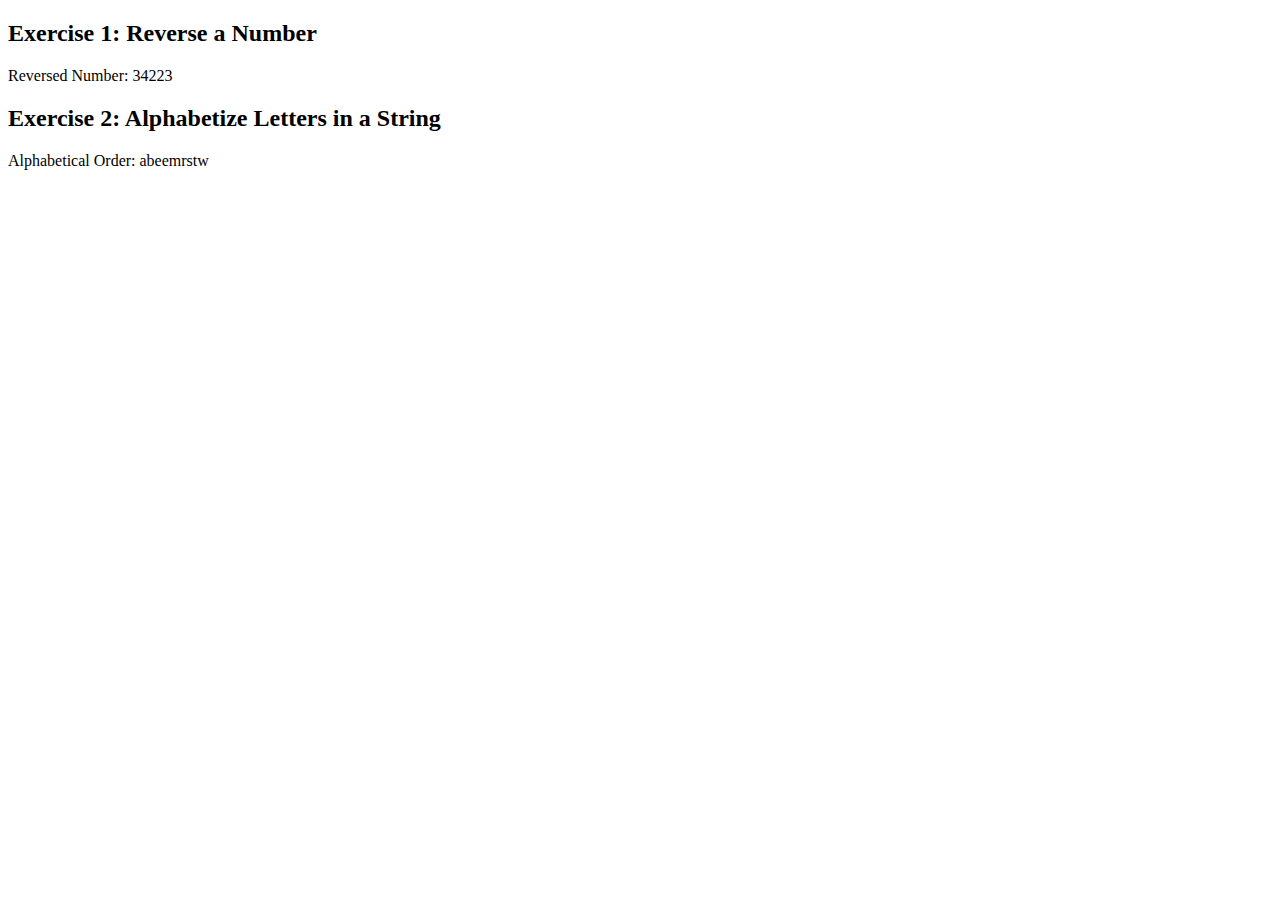
<file: excercise 1 and 2/index.html>
<!DOCTYPE html>
<html>
<head>
  <title>JavaScript Exercises</title>
</head>
<body>

  <h2>Exercise 1: Reverse a Number</h2>
  <p id="reverseResult"></p>

  <h2>Exercise 2: Alphabetize Letters in a String</h2>
  <p id="alphabetResult"></p>

  <script>
    // Exercise 1: Reverse a number
    function reverseNumber(num) {
      let reversed = num.toString().split('').reverse().join('');
      return parseInt(reversed);
    }

    let x = 32243;
    document.getElementById("reverseResult").innerText = "Reversed Number: " + reverseNumber(x);

    // Exercise 2: Alphabetize characters in a string
    function alphabetOrder(str) {
      return str.split('').sort().join('');
    }

    let inputString = "webmaster";
    document.getElementById("alphabetResult").innerText = "Alphabetical Order: " + alphabetOrder(inputString);
  </script>

</body>
</html>
</file>
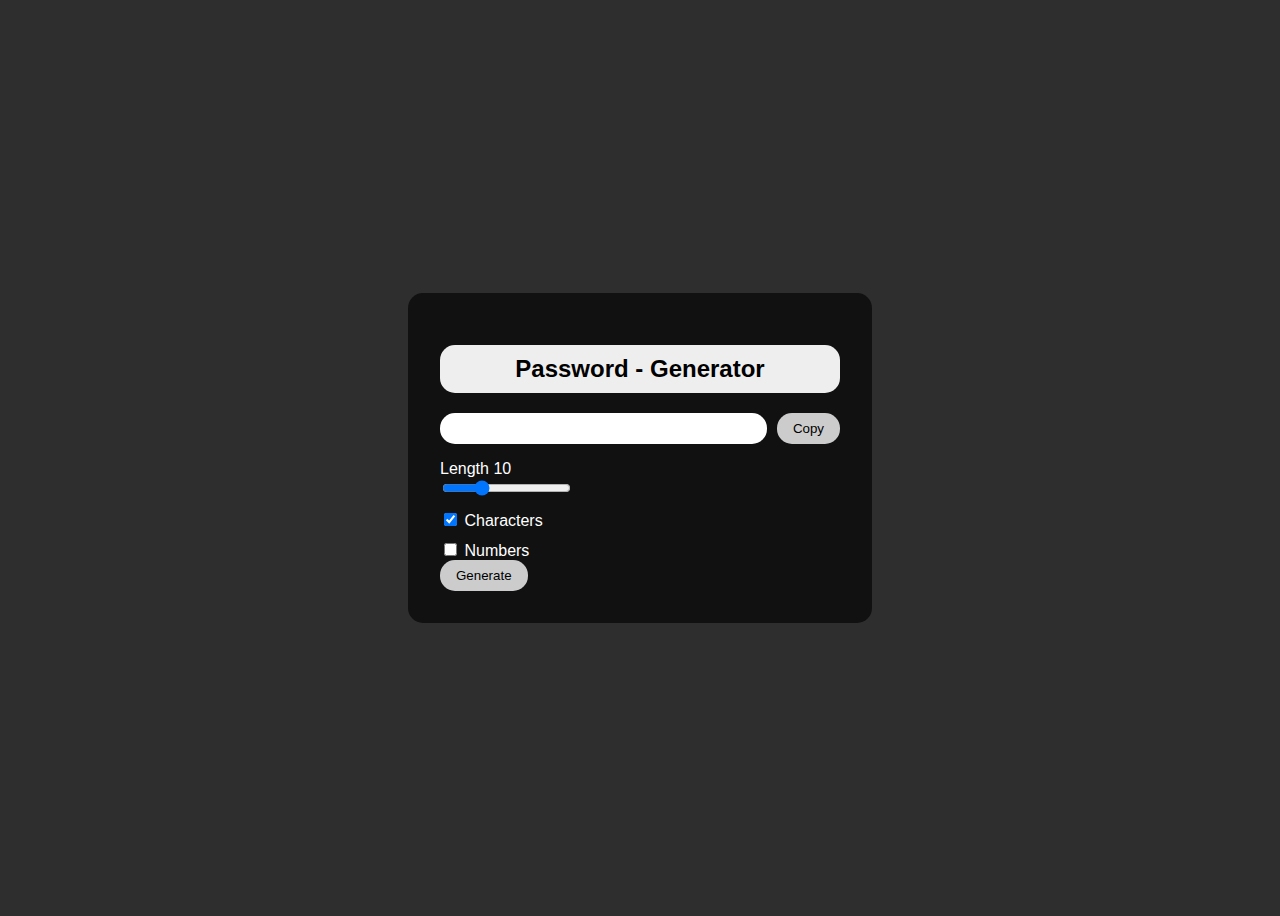
<file: password generator/index.html>
<!DOCTYPE html>
<html lang="en">
<head>
  <meta charset="UTF-8">
  <title>Password Generator</title>
  <link rel="stylesheet" href="style.css">
</head>
<body>
  <div class="container">
    <h2>Password - Generator</h2>
    <div class="output-group">
      <input type="text" id="password" readonly>
      <button onclick="copyPassword()">Copy</button>
    </div>
    <div class="controls">
      <label>Length <span id="length-value">10</span></label>
      <input type="range" min="6" max="20" value="10" id="length">
      <label><input type="checkbox" id="includeChars" checked> Characters</label>
      <label><input type="checkbox" id="includeNums"> Numbers</label>
      <button onclick="generatePassword()">Generate</button>
    </div>
  </div>

  <script src="script.js"></script>
</body>
</html>
</file>
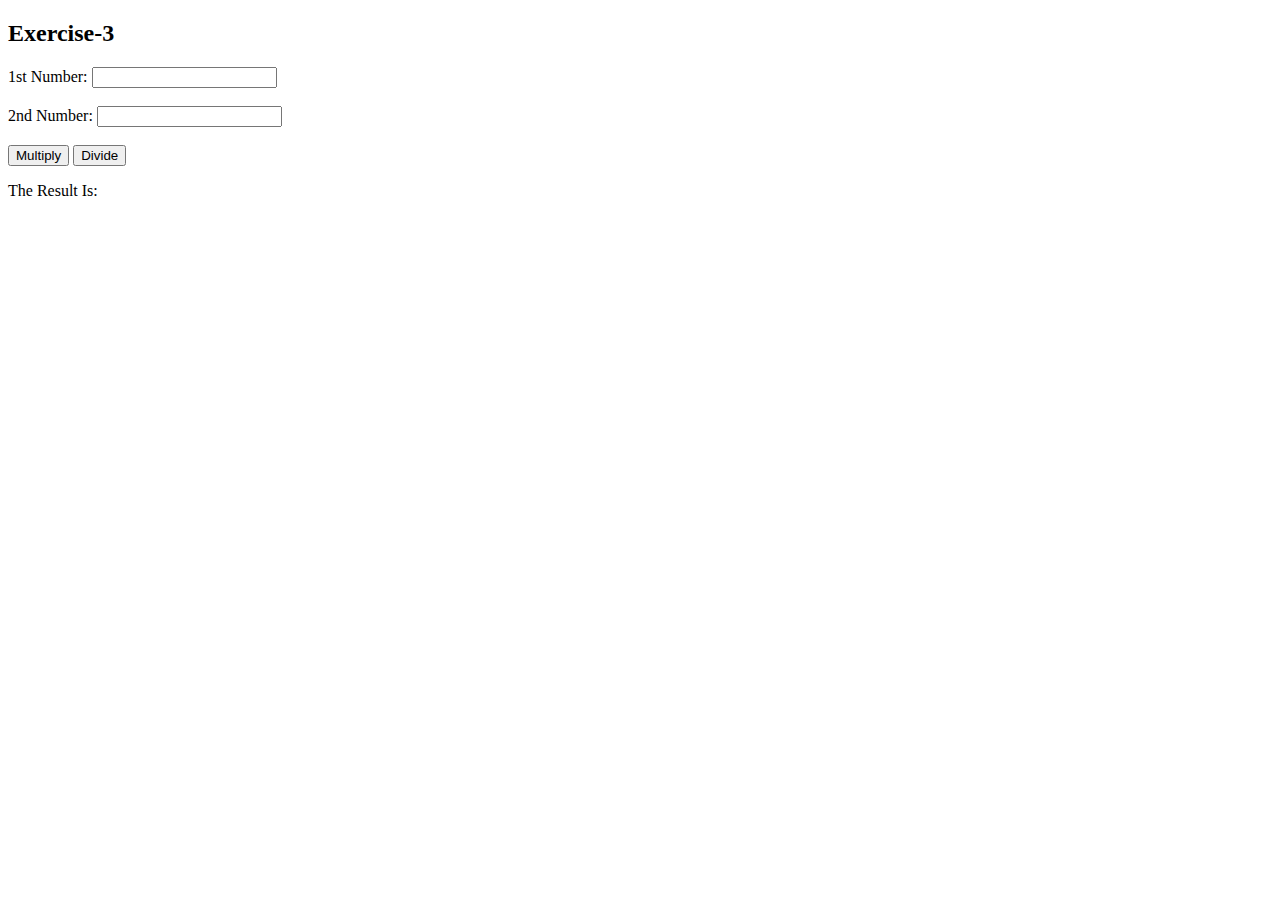
<file: task2/index.html>
<!DOCTYPE html>
<html>
<head>
  <title>Multiply and Divide Two Numbers</title>
  <script>
    function multiply() {
      var num1 = document.getElementById("num1").value;
      var num2 = document.getElementById("num2").value;
      var result = parseFloat(num1) * parseFloat(num2);
      document.getElementById("result").innerText = "The Result Is: " + result;
    }

    function divide() {
      var num1 = document.getElementById("num1").value;
      var num2 = document.getElementById("num2").value;
      if (parseFloat(num2) === 0) {
        document.getElementById("result").innerText = "Division by zero is not allowed.";
      } else {
        var result = parseFloat(num1) / parseFloat(num2);
        document.getElementById("result").innerText = "The Result Is: " + result;
      }
    }
  </script>
</head>
<body>

  <h2>Exercise-3</h2>
  <form>
    1st Number: <input type="text" id="num1"><br><br>
    2nd Number: <input type="text" id="num2"><br><br>
    <input type="button" value="Multiply" onclick="multiply()">
    <input type="button" value="Divide" onclick="divide()">
  </form>

  <p id="result">The Result Is: </p>

</body>
</html>
</file>
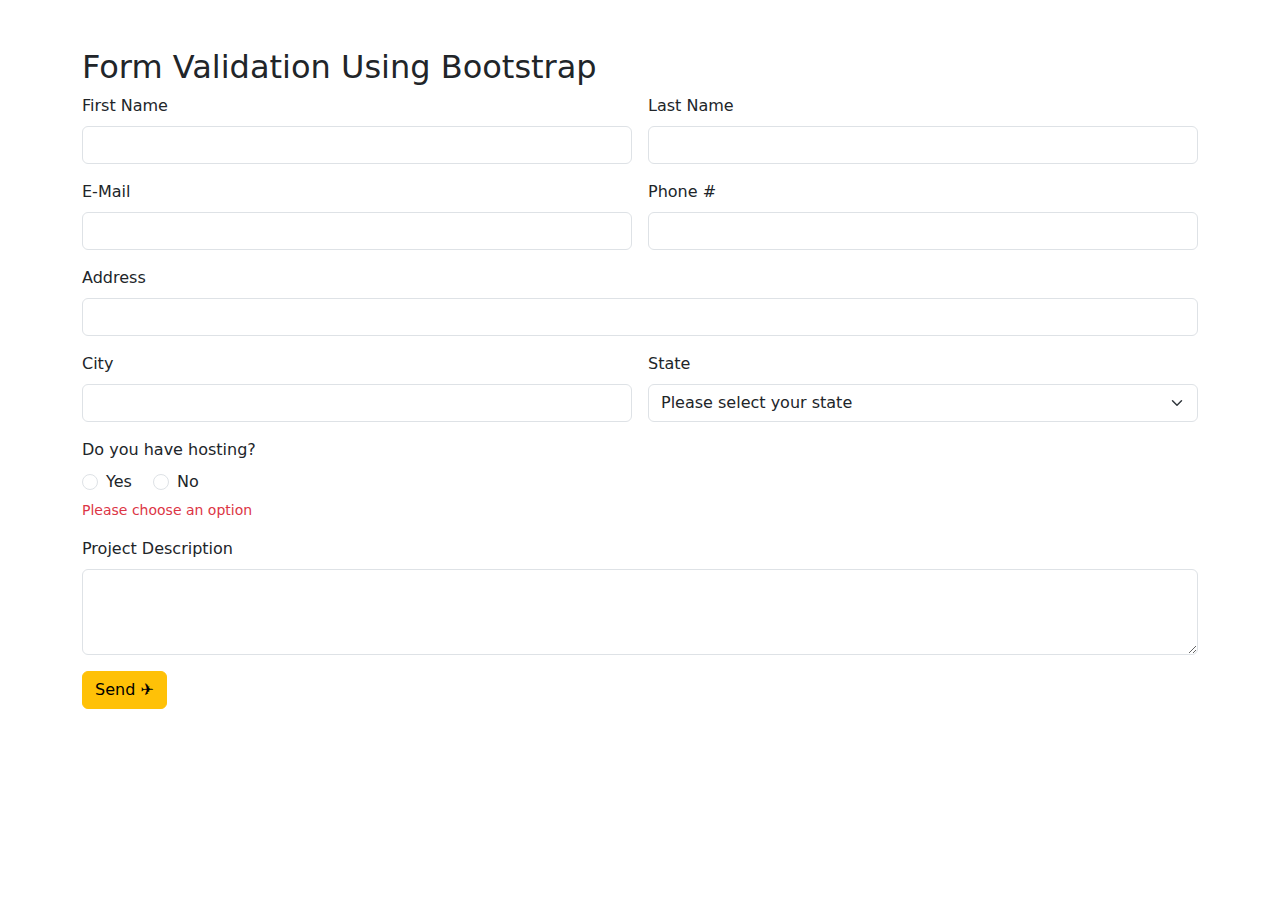
<file: task3/index.html>
<!DOCTYPE html>
<html>
<head>
  <title>Bootstrap Form Validation</title>
  <!-- Bootstrap CSS -->
  <link href="https://cdn.jsdelivr.net/npm/bootstrap@5.3.2/dist/css/bootstrap.min.css" rel="stylesheet">
</head>
<body>

<div class="container mt-5">
  <h2>Form Validation Using Bootstrap</h2>
  <form id="form" class="row g-3 needs-validation" novalidate>
    
    <div class="col-md-6">
      <label for="firstName" class="form-label">First Name</label>
      <input type="text" class="form-control" id="firstName" required>
      <div class="invalid-feedback">Please supply your first name</div>
    </div>

    <div class="col-md-6">
      <label for="lastName" class="form-label">Last Name</label>
      <input type="text" class="form-control" id="lastName" required>
      <div class="invalid-feedback">Please supply your last name</div>
    </div>

    <div class="col-md-6">
      <label for="email" class="form-label">E-Mail</label>
      <input type="email" class="form-control" id="email" required>
      <div class="invalid-feedback">Please supply your email address</div>
    </div>

    <div class="col-md-6">
      <label for="phone" class="form-label">Phone #</label>
      <input type="tel" class="form-control" id="phone" required>
      <div class="invalid-feedback">Please supply your phone number</div>
    </div>

    <div class="col-md-12">
      <label for="address" class="form-label">Address</label>
      <input type="text" class="form-control" id="address" required>
      <div class="invalid-feedback">Please supply your street address</div>
    </div>

    <div class="col-md-6">
      <label for="city" class="form-label">City</label>
      <input type="text" class="form-control" id="city" required>
      <div class="invalid-feedback">Please supply your city</div>
    </div>

    <div class="col-md-6">
      <label for="state" class="form-label">State</label>
      <select class="form-select" id="state" required>
        <option value="">Please select your state</option>
        <option>Delhi</option>
        <option>Maharashtra</option>
        <option>Tamil Nadu</option>
      </select>
      <div class="invalid-feedback">Please select your state</div>
    </div>

    <div class="col-md-12">
      <label class="form-label">Do you have hosting?</label><br>
      <div class="form-check form-check-inline">
        <input class="form-check-input" type="radio" name="hosting" required>
        <label class="form-check-label">Yes</label>
      </div>
      <div class="form-check form-check-inline">
        <input class="form-check-input" type="radio" name="hosting" required>
        <label class="form-check-label">No</label>
      </div>
      <div class="invalid-feedback d-block">Please choose an option</div>
    </div>

    <div class="col-md-12">
      <label for="description" class="form-label">Project Description</label>
      <textarea class="form-control" id="description" rows="3" required></textarea>
      <div class="invalid-feedback">Please enter your project description</div>
    </div>

    <div class="col-12">
      <button class="btn btn-warning" type="submit">Send ✈</button>
    </div>
  </form>
</div>

<!-- Bootstrap JS -->
<script src="https://cdn.jsdelivr.net/npm/bootstrap@5.3.2/dist/js/bootstrap.bundle.min.js"></script>

<!-- JavaScript for Validation -->
<script>
  (() => {
    'use strict';
    const forms = document.querySelectorAll('.needs-validation');
    Array.from(forms).forEach(form => {
      form.addEventListener('submit', event => {
        if (!form.checkValidity()) {
          event.preventDefault();
          event.stopPropagation();
        }
        form.classList.add('was-validated');
      }, false);
    });
  })();
</script>

</body>
</html>
</file>
<file: password generator/style.css>
body {
  background-color: #2e2e2e;
  font-family: Arial, sans-serif;
  display: flex;
  justify-content: center;
  align-items: center;
  height: 100vh;
}

.container {
  background: #111;
  padding: 2rem;
  border-radius: 15px;
  text-align: center;
  color: white;
  width: 400px;
}

.container h2 {
  background: #eee;
  color: #000;
  padding: 10px;
  border-radius: 15px;
  margin-bottom: 20px;
}

.output-group {
  display: flex;
  justify-content: space-between;
  align-items: center;
  margin-bottom: 1rem;
}

#password {
  flex: 1;
  padding: 0.5rem;
  border-radius: 15px;
  border: none;
  margin-right: 10px;
}

button {
  padding: 0.5rem 1rem;
  border: none;
  border-radius: 15px;
  background-color: #ccc;
  cursor: pointer;
}

.controls {
  text-align: left;
}

.controls label {
  display: block;
  margin-top: 10px;
}
</file>
